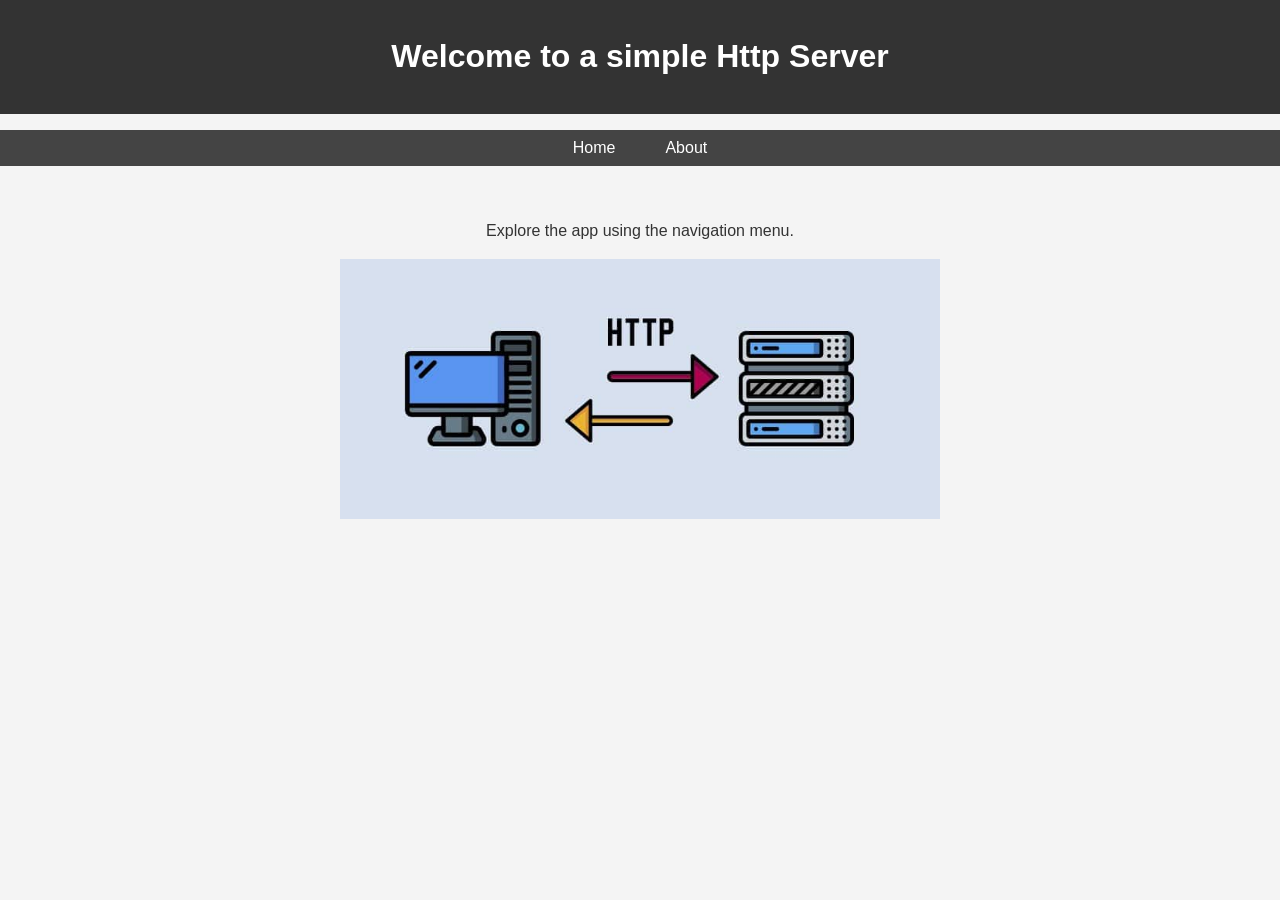
<file: src/main/resources/webroot/public/index.html>
<!DOCTYPE html>
<html lang="en">
<head>
    <meta charset="UTF-8">
    <meta name="viewport" content="width=device-width, initial-scale=1.0">
    <title>Home</title>
    <link rel="stylesheet" href="css/style.css">
</head>
<body>
<header>
    <h1>Welcome to a simple Http Server</h1>
</header>
<nav>
    <ul>
        <li><a href="index.html">Home</a></li>
        <li><a href="about.html">About</a></li>
    </ul>
</nav>
<main>
    <p>Explore the app using the navigation menu.</p>
    <img src="img/banner.jpg" alt="Example Banner" width="600">
</main>
</body>
</html>
</file>
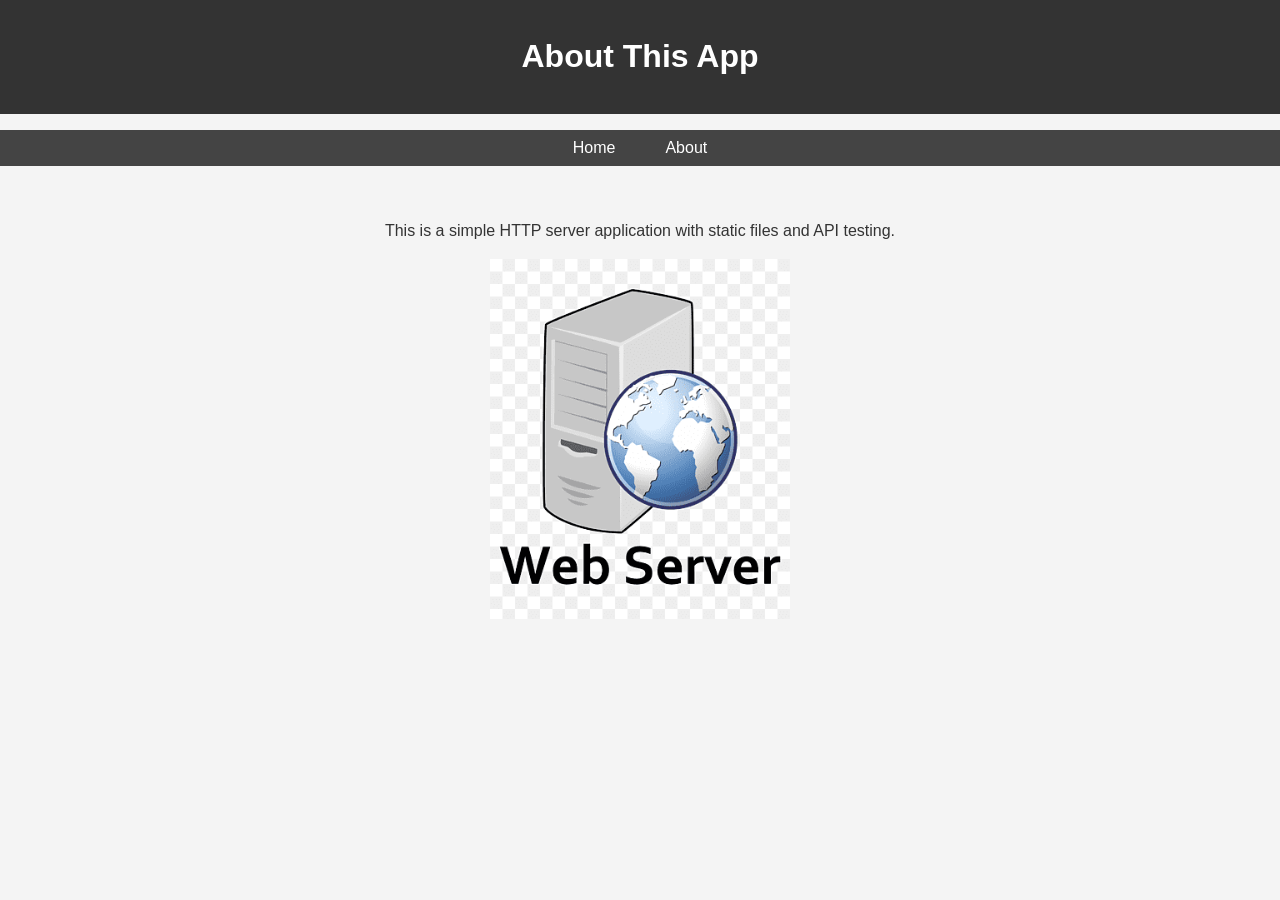
<file: src/main/resources/webroot/public/about.html>
<!DOCTYPE html>
<html lang="en">
<head>
    <meta charset="UTF-8">
    <meta name="viewport" content="width=device-width, initial-scale=1.0">
    <title>About</title>
    <link rel="stylesheet" href="css/style.css">
</head>
<body>
<header>
    <h1>About This App</h1>
</header>
<nav>
    <ul>
        <li><a href="index.html">Home</a></li>
        <li><a href="about.html">About</a></li>
    </ul>
</nav>
<main>
    <p>This is a simple HTTP server application with static files and API testing.</p>
    <img src="img/about.png" alt="Example Image" width="300">
</main>
</body>
</html>
</file>
<file: src/main/resources/webroot/public/css/style.css>
body {
    font-family: Arial, sans-serif;
    line-height: 1.6;
    margin: 0;
    padding: 0;
    background-color: #f4f4f4;
    color: #333;
}

header {
    background: #333;
    color: #fff;
    padding: 10px 20px;
    text-align: center;
}

nav ul {
    background: #444;
    color: #fff;
    list-style: none;
    padding: 0;
    display: flex;
    justify-content: center;
}

nav ul li {
    margin: 0 15px;
}

nav ul li a {
    color: #fff;
    text-decoration: none;
    padding: 5px 10px;
    display: inline-block;
}

nav ul li a:hover {
    background: #555;
}

main {
    padding: 20px;
    text-align: center;
}
</file>
